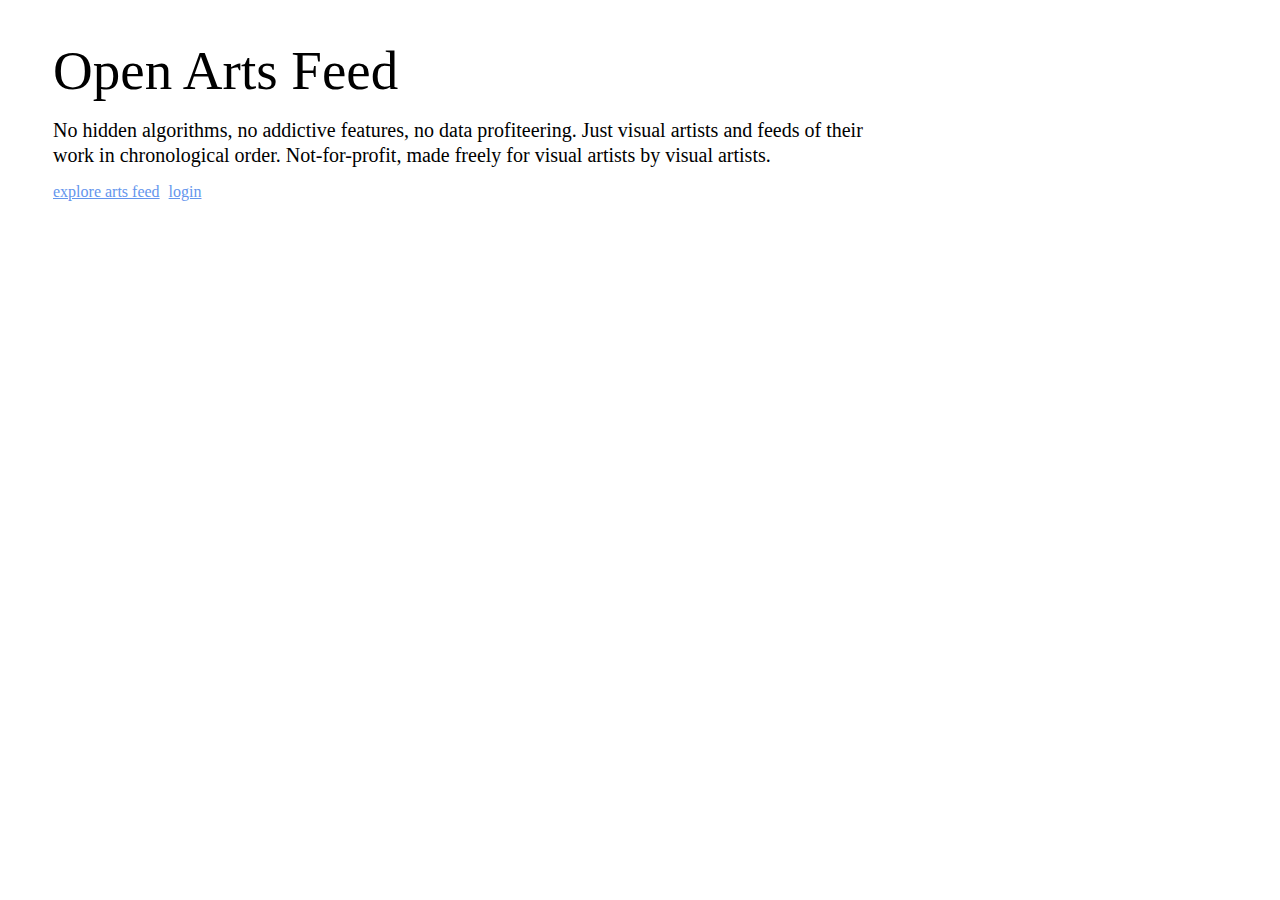
<file: index.html>
<!DOCTYPE html>
<html lang="en">
<head>
  <meta charset="UTF-8">
  <meta name="viewport" content="width=device-width, initial-scale=1.0">
  <link rel="stylesheet" href="app.css">
  <title>Open Arts Feed</title>
</head>
<body>
  <h1>Open Arts Feed</h1>
  <h3>No hidden algorithms, no addictive features, no data profiteering. Just visual artists and feeds of their work in chronological order. Not-for-profit, made freely for visual artists by visual artists.</h3>
  <a href="./feed.html">explore arts feed</a>
  <a href="#">login</a>
</body>
</html>
</file>
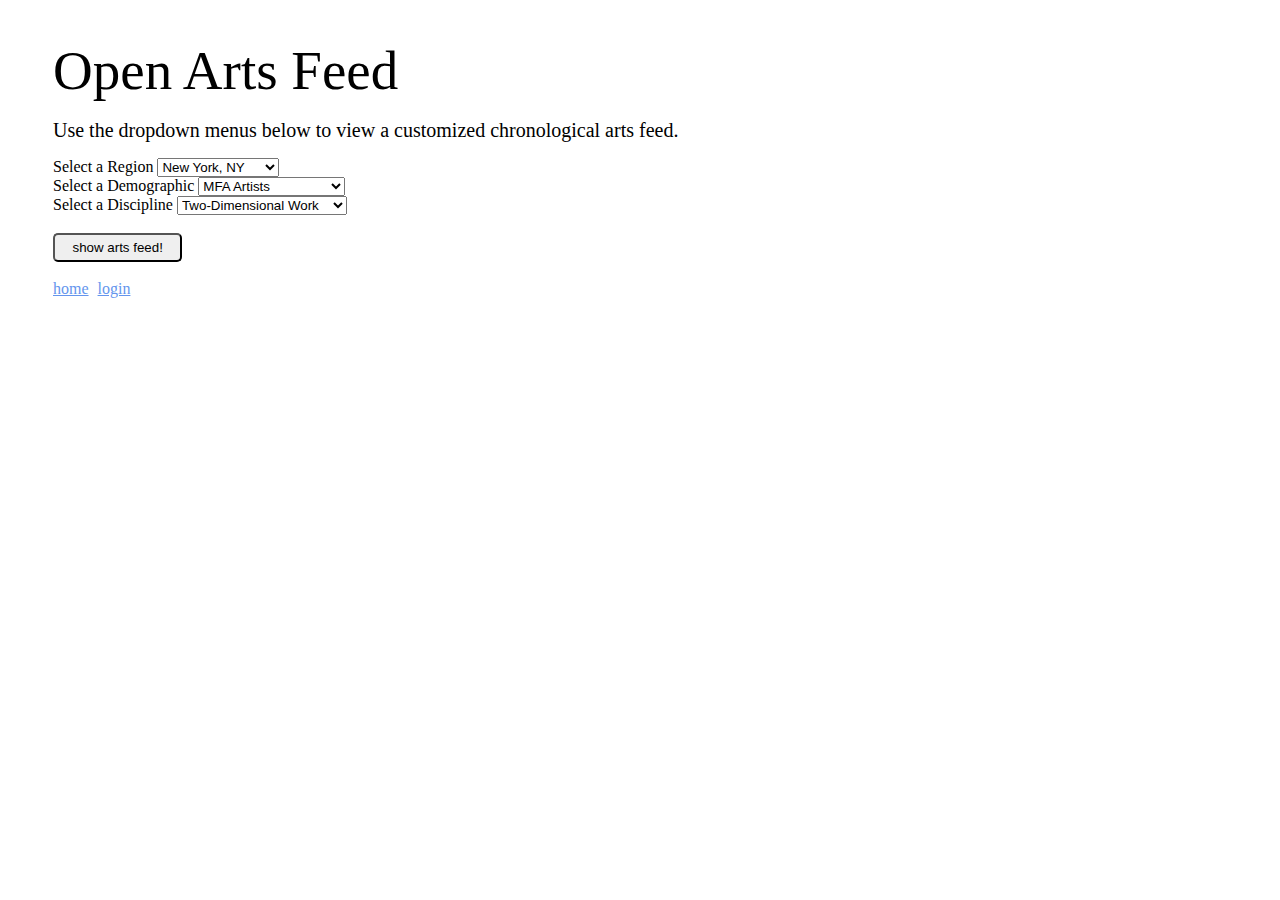
<file: feed.html>
<!DOCTYPE html>
<html lang="en">

<head>
  <meta charset="UTF-8">
  <meta name="viewport" content="width=device-width, initial-scale=1.0">
  <link rel="stylesheet" href="app.css">
  <title>Open Arts Feed</title>
</head>

<body>
  <h1>Open Arts Feed</h1>
  <h3>Use the dropdown menus below to view a customized chronological arts feed.</h3>
  <label for="cars">Select a Region</label>
  <select id="cars" name="cars">
    <option selected>New York, NY</option>
    <option>Brooklyn, NY</option>
    <option>Los Angeles, CA</option>
    <option>Chicago, IL</option>
    <option>Houston, TX</option>
  </select>
  <br>
  <label for="cars">Select a Demographic</label>
  <select id="cars" name="cars">
    <option selected>MFA Artists</option>
    <option>BFA Artists</option>
    <option>Self-Educated Artists</option>
  </select>
  <br>
  <label for="cars">Select a Discipline</label>
  <select id="cars" name="cars">
    <option selected>Two-Dimensional Work</option>
    <option>Three-Dimensional Work</option>
    <option>Time-Based Work</option>
  </select>
  <br>
  <br>
  <button>show arts feed!</button>
  <br>
  <br>
  <a href="./index.html">home</a>
  <a href="#">login</a>
</body>

</html>
</file>
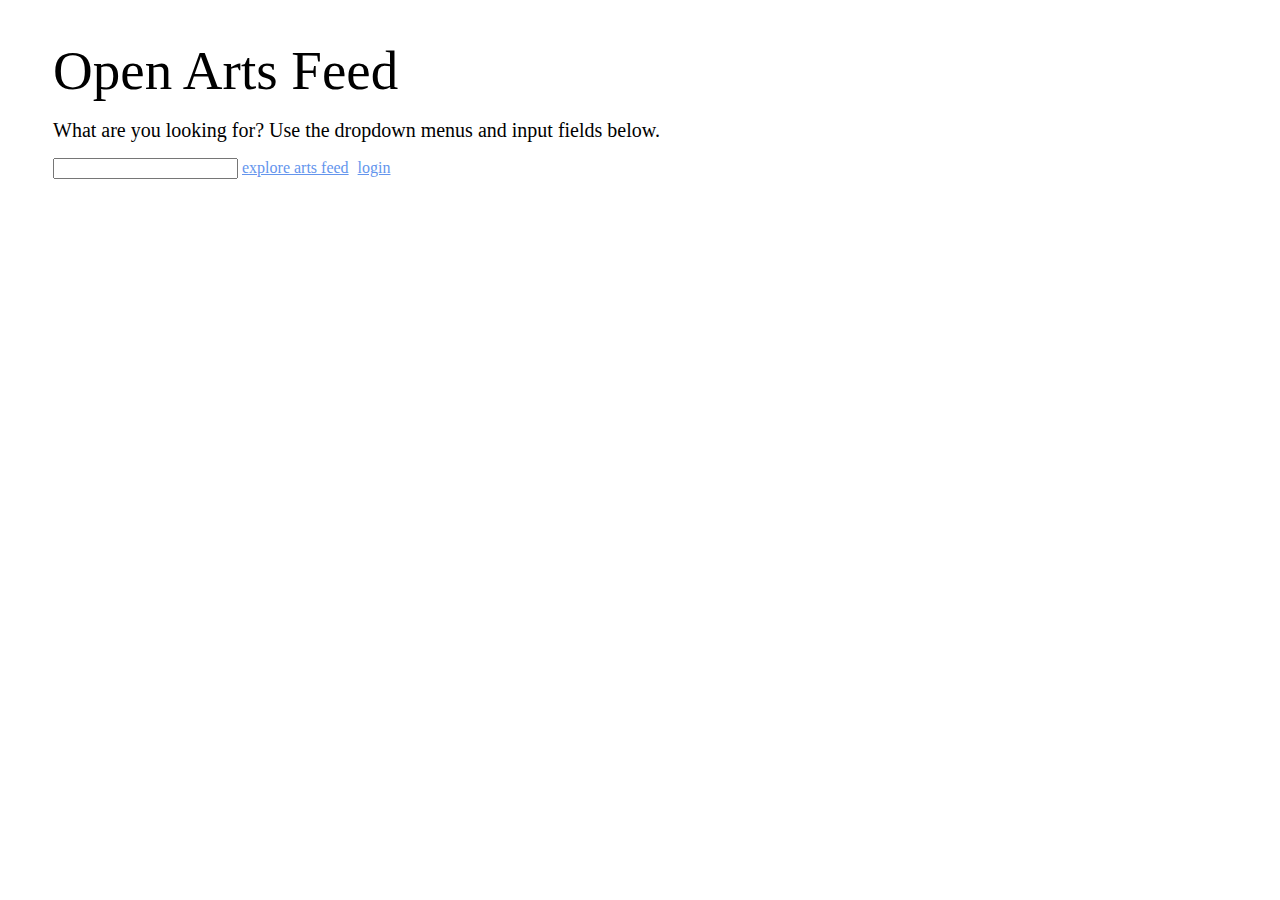
<file: login.html>
<!DOCTYPE html>
<html lang="en">
<head>
  <meta charset="UTF-8">
  <meta name="viewport" content="width=device-width, initial-scale=1.0">
  <link rel="stylesheet" href="app.css">
  <title>Open Arts Feed</title>
</head>
<body>
  <h1>Open Arts Feed</h1>
  <h3>What are you looking for? Use the dropdown menus and input fields below.</h3>
  <input type="dropdown">
  <a href="#">explore arts feed</a>
  <a href="#">login</a>
</body>
</html>
</file>
<file: app.css>
body {
  padding: 25px 25px 25px 45px;
  width: 850px;
}

h1 {
  font-size: 55px;
  margin: 0px 25px 0px 0px;
  line-height: 75px;
  font-weight: 100;
}

h3 {
  font-size: 20px;
  margin: 10px 25px 15px 0px;
  line-height: 25px;
  font-weight: 100;
}

a {
  color: cornflowerblue;
  margin: 0 5px 0 0px;
}

button {
  /* border: 1px solid black; */
  padding: 5px 17.5px;
  border-radius: 5px;
  cursor: pointer;
  /* background-color: cornflowerblue; */
  /* color: white; */
}
</file>
